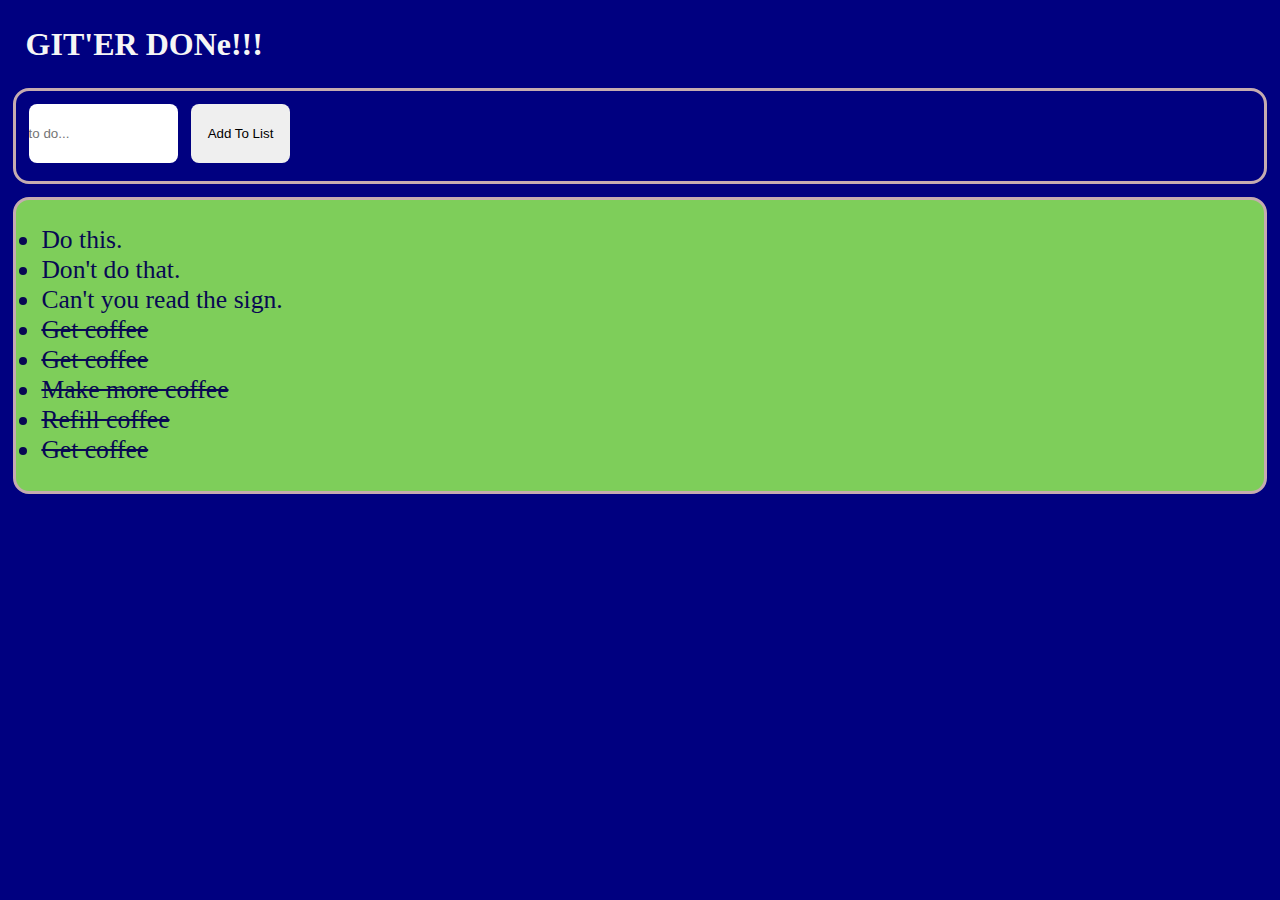
<file: mockups/index.html>
<!DOCTYPE html>
<html lang="en">
  <head>
    <link rel="stylesheet" href="styles.css" />
    <meta charset="UTF-8" />
    <meta name="viewport" content="width=device-width, initial-scale=1.0" />
    <title>Todos.com</title>
  </head>
  <body>
    <div class="banner">
      <h1>GIT'ER DONe!!!</h1>
    </div>
    <div class="entry-field">
      <input type="text" class="add-item" placeholder="to do..." />
      <button class="add-item submit">Add To List</button>
    </div>
    <div class="main">
      <ul class="todos">
        <li>Do this.</li>
        <li>Don't do that.</li>
        <li>Can't you read the sign.</li>
      </ul>
      <ul class="completed">
        <li>Get coffee</li>
        <li>Get coffee</li>
        <li>Make more coffee</li>
        <li>Refill coffee</li>
        <li>Get coffee</li>
      </ul>
    </div>
  </body>
</html>
</file>
<file: mockups/styles.css>
body,
h1,
h2,
h3,
h4,
h5,
h6,
p,
img,
div,
a,
ul,
ol,
li,
input,
form,
button {
  margin: 0;
  padding: 0;
  border: 0;
}

body {
  color: whitesmoke;
  background-color: navy;
}

.banner {
  padding: 1%;
  margin: 1%;
}
.entry-field {
  margin: 1%;
  padding: 1%;
  border: 1px solid black;
  border-radius: 16px;
  border: 3px solid rgb(197, 172, 176);
  height: 64px;
  position: relative;
}

.add-item {
  position: absolute;
  margin-top: auto;
  height: 66%;
  width: 12%;
  border-radius: 8px;
}

.submit {
  left: 14%;
  width: 8%;
}

.main {
  color: rgb(8, 8, 83);
  margin: 1%;
  padding: 2%;
  font-size: 1.6em;
  background-color: rgb(126, 206, 90);
  border: 3px solid rgb(197, 172, 176);
  border-radius: 16px;
}

.completed {
  text-decoration: line-through;
}
</file>
